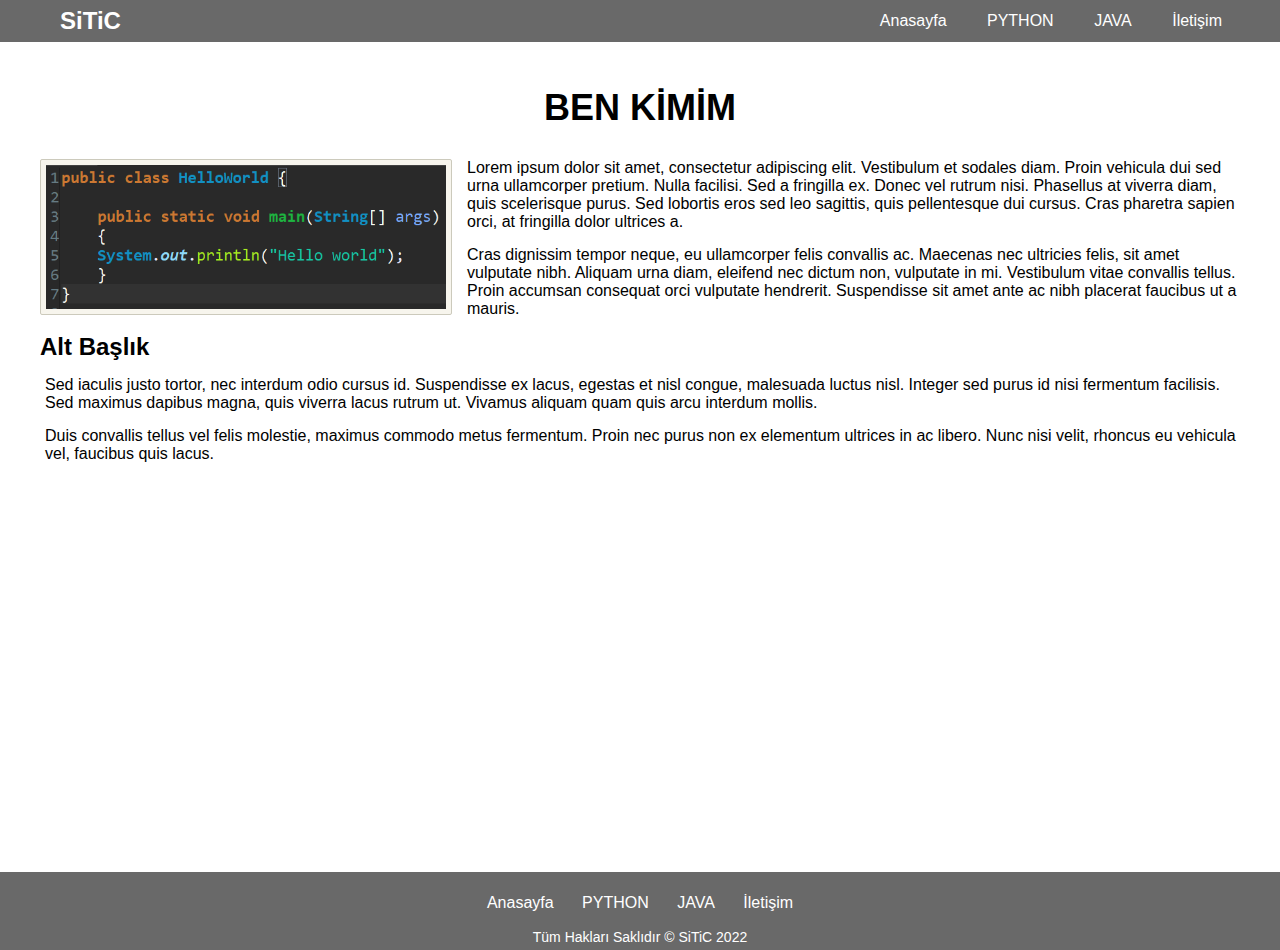
<file: index.html>
<!DOCTYPE html>
    <html>
    <head>
        <meta http-equiv="Content-Type" content="text/html; charset=utf-8" />
        <title>SiTiC-Anasayfa</title>
        <link rel="stylesheet" type="text/css" href="css/style.css">
    </head>
        <body>
            <header>
                <div class="kutu">
                    <a href="index.html" class="logo">SiTiC</a>
                    <ul class="menu">
                        <li class="mevcut">
                            <a href="index.html">Anasayfa</a>
                        </li>
                        <li>
                            <a href="python.html">PYTHON </a>
                        </li>
                        <li>
                            <a href="java.html">JAVA</a>
                        </li>
                        <li>
                            <a href="iletisim.html">İletişim</a>
                        </li>
                    </ul>
                </div>
            </header>
            <main>
                <div class="kutu">
                    <h1>BEN KİMİM </h1>
                    <img src="resimler/java.png" class="foto" />
                    <p>Lorem ipsum dolor sit amet, consectetur adipiscing elit. Vestibulum et sodales diam. Proin vehicula dui sed urna ullamcorper pretium. Nulla facilisi. Sed a fringilla ex. Donec vel rutrum nisi. Phasellus at viverra diam, quis scelerisque purus. Sed lobortis eros sed leo sagittis, quis pellentesque dui cursus. Cras pharetra sapien orci, at fringilla dolor ultrices a.</p>
                    <p>Cras dignissim tempor neque, eu ullamcorper felis convallis ac. Maecenas nec ultricies felis, sit amet vulputate nibh. Aliquam urna diam, eleifend nec dictum non, vulputate in mi. Vestibulum vitae convallis tellus. Proin accumsan consequat orci vulputate hendrerit. Suspendisse sit amet ante ac nibh placerat faucibus ut a mauris.</p>
                    <h2>Alt Başlık</h2>
                    <p>Sed iaculis justo tortor, nec interdum odio cursus id. Suspendisse ex lacus, egestas et nisl congue, malesuada luctus nisl. Integer sed purus id nisi fermentum facilisis. Sed maximus dapibus magna, quis viverra lacus rutrum ut. Vivamus aliquam quam quis arcu interdum mollis.</p>
                    <p>Duis convallis tellus vel felis molestie, maximus commodo metus fermentum. Proin nec purus non ex elementum ultrices in ac libero. Nunc nisi velit, rhoncus eu vehicula vel, faucibus quis lacus.</p>
                </div>
            </main>
            <footer>
                <div class="kutu">
                    <ul class="menu">
                        <li class="mevcut">
                            <a href="index.html">Anasayfa</a>
                        </li>
                        <li>
                            <a href="python.html">PYTHON</a>
                        </li>
                        <li>
                            <a href="java.html">JAVA</a>
                        </li>
                        <li>
                            <a href="iletisim.html">İletişim</a>
                        </li>
                    </ul>
                    <p class="copyright">Tüm Hakları Saklıdır © SiTiC 2022</p>
                </div>
            </footer>
        </body>
    </html>
</file>
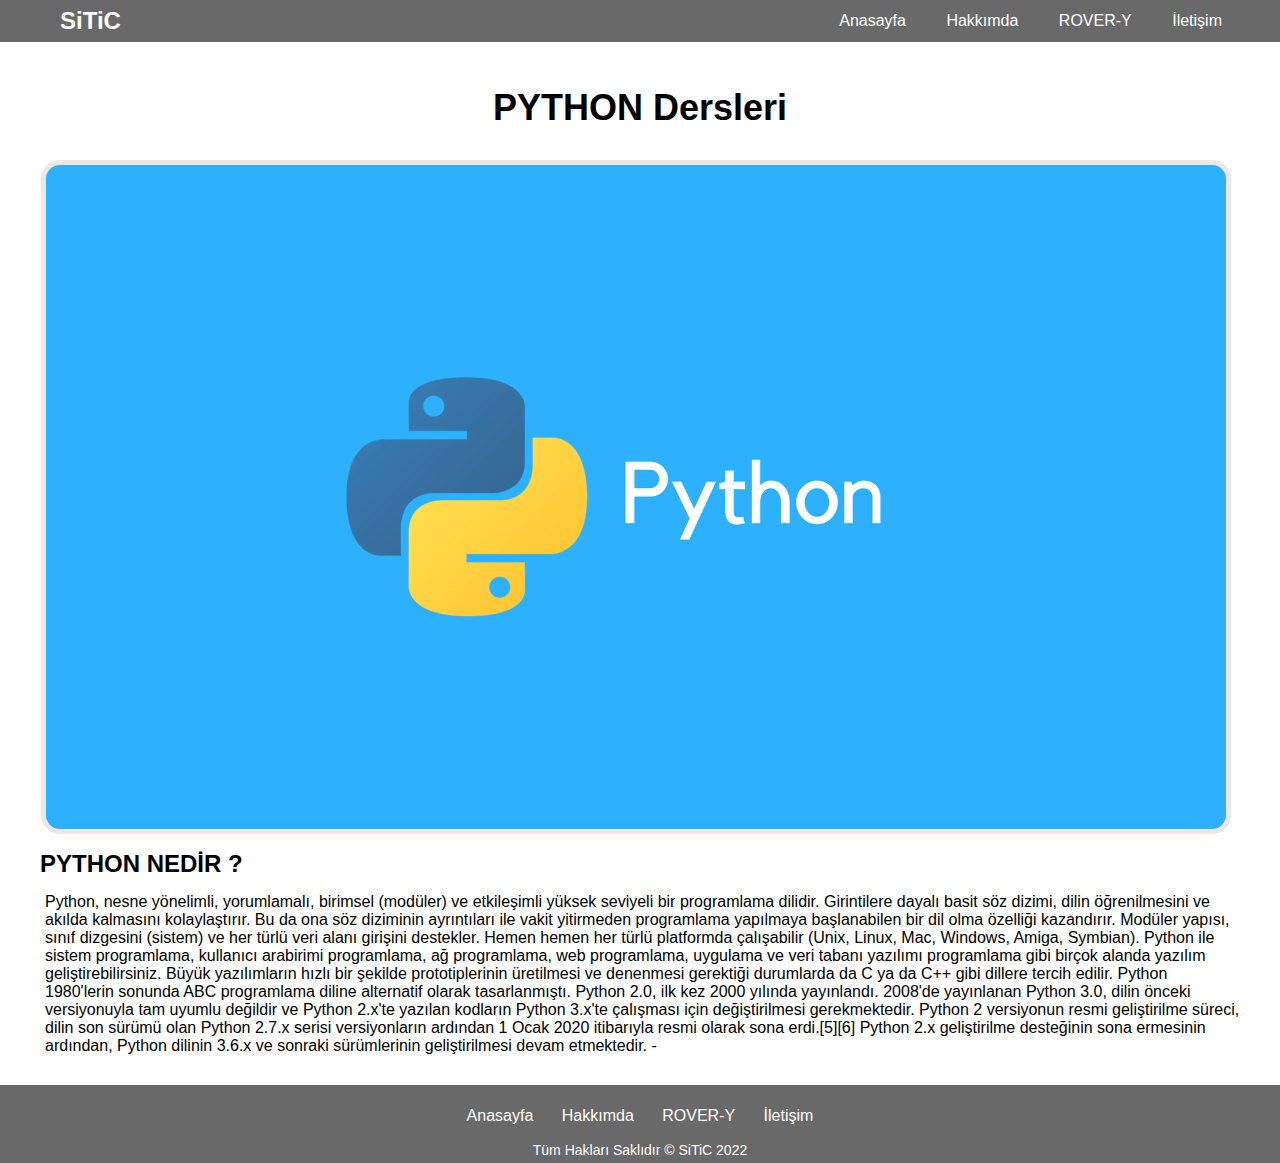
<file: hakkimda.html>
<!DOCTYPE html>
    <html>
    <head>
        <meta http-equiv="Content-Type" content="text/html; charset=utf-8" />
        <title>SiTiC-PYTHON</title>
        <link rel="stylesheet" type="text/css" href="css/style.css">
    </head>
        <body>
            <header>
                <div class="kutu">
                    <a href="index.html" class="logo">SiTiC</a>
                    <ul class="menu">
                        <li class="mevcut">
                            <a href="index.html">Anasayfa</a>
                        </li>
                        <li>
                            <a href="hakkimda.html">Hakkımda</a>
                        </li>
                        <li>
                            <a href="rover-y.html">ROVER-Y</a>
                        </li>
                        <li>
                            <a href="iletisim.html">İletişim</a>
                        </li>
                    </ul>
                </div>
            </header>
            <main>
                <div class="kutu">
                    <h1>PYTHON Dersleri </h1>
                    <img src="resimler/2430543d28e5221de3905086e70f614051d1561d.png" class="html-css-foto" />
                    <h2>PYTHON NEDİR ? </h2>


                    
                    <p>  Python, nesne yönelimli, yorumlamalı, birimsel (modüler) ve etkileşimli yüksek seviyeli
                         bir programlama dilidir.

                        Girintilere dayalı basit söz dizimi, dilin öğrenilmesini ve akılda kalmasını kolaylaştırır.
                         Bu da ona söz diziminin ayrıntıları ile vakit yitirmeden programlama yapılmaya başlanabilen 
                         bir dil olma özelliği kazandırır.
                        
                        Modüler yapısı, sınıf dizgesini (sistem) ve her türlü veri alanı girişini destekler.
                        Hemen hemen her türlü platformda çalışabilir (Unix, Linux, Mac, Windows, Amiga, Symbian). 
                        Python ile sistem programlama, kullanıcı
                         arabirimi programlama, ağ programlama, web programlama, uygulama ve veri tabanı yazılımı
                          programlama gibi birçok alanda yazılım geliştirebilirsiniz. Büyük yazılımların 
                        hızlı bir şekilde prototiplerinin üretilmesi ve denenmesi gerektiği durumlarda da C ya da
                         C++ gibi dillere tercih edilir.
                        
                        Python 1980'lerin sonunda ABC programlama diline alternatif olarak tasarlanmıştı. Python 2.0,
                         ilk kez 2000 yılında yayınlandı. 2008'de yayınlanan Python 3.0, dilin önceki versiyonuyla
                          tam uyumlu değildir ve Python
                         2.x'te yazılan kodların Python 3.x'te çalışması için değiştirilmesi gerekmektedir. Python 2 
                         versiyonun resmi geliştirilme süreci, dilin son sürümü olan Python 2.7.x serisi versiyonların
                          ardından 1 Ocak 2020 itibarıyla resmi olarak sona erdi.[5][6] Python 2.x geliştirilme desteğinin
                           sona ermesinin ardından, Python dilinin 3.6.x ve sonraki sürümlerinin geliştirilmesi devam etmektedir.
                           -</p>
                </div>
            </main>
            <footer>
                <div class="kutu">
                    <ul class="menu">
                        <li class="mevcut">
                            <a href="index.html">Anasayfa</a>
                        </li>
                        <li>
                            <a href="hakkimda.html">Hakkımda</a>
                        </li>
                        <li>
                            <a href="rover-y.html">ROVER-Y</a>
                        </li>
                        <li>
                            <a href="iletisim.html">İletişim</a>
                        </li>
                    </ul>
                    <p class="copyright">Tüm Hakları Saklıdır © SiTiC 2022</p>
                </div>
            </footer>
        </body>
    </html>
</file>
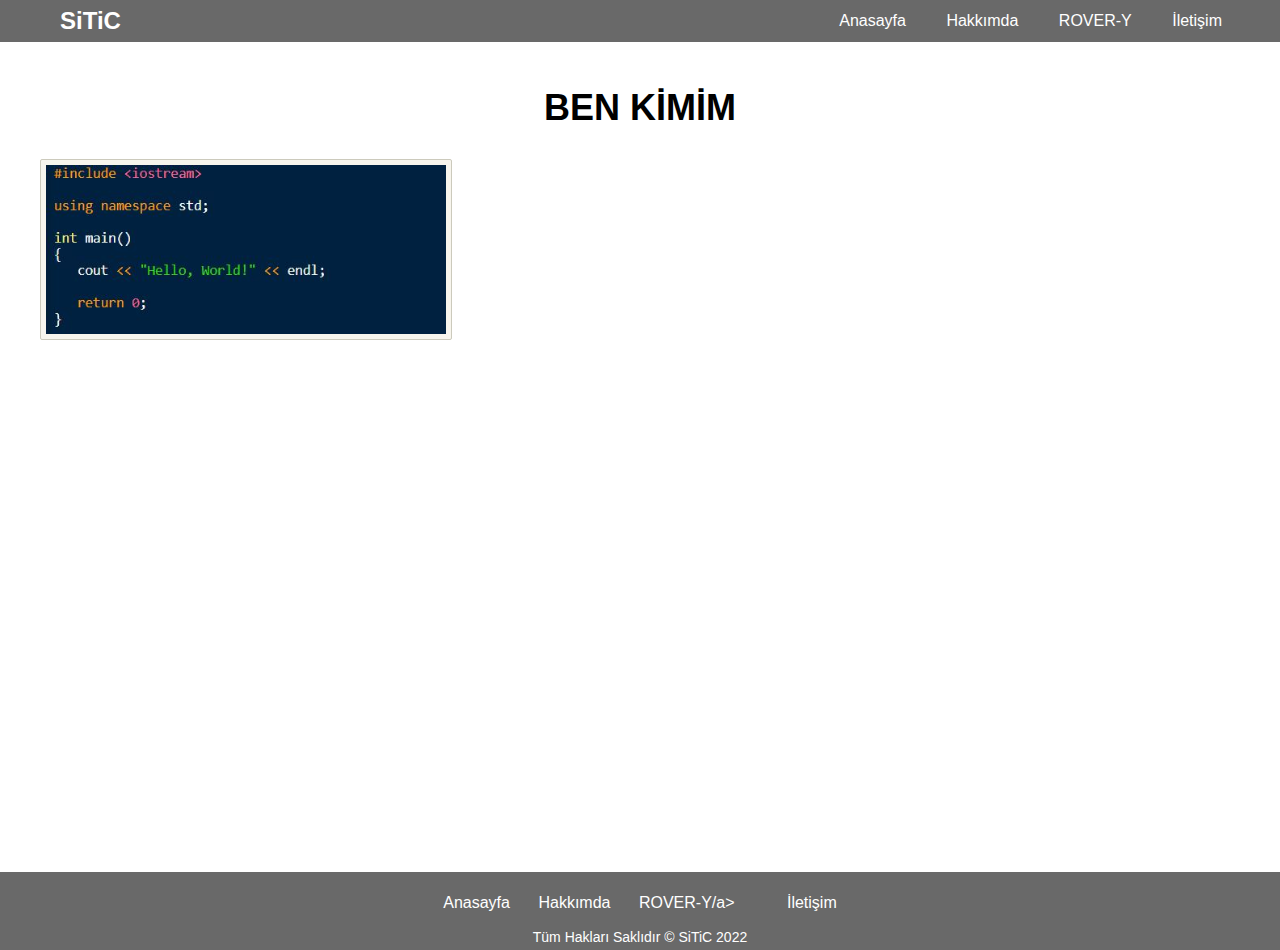
<file: iletisim.html>
<!DOCTYPE html>
    <html>
    <head>
        <meta http-equiv="Content-Type" content="text/html; charset=utf-8" />
        <title>SiTiC-iletisim</title>
        <link rel="stylesheet" type="text/css" href="css/style.css">
    </head>
        <body>
            <header>
                <div class="kutu">
                    <a href="index.html" class="logo">SiTiC</a>
                    <ul class="menu">
                        <li class="mevcut">
                            <a href="index.html">Anasayfa</a>
                        </li>
                        <li>
                            <a href="hakkimda.html">Hakkımda</a>
                        </li>
                        <li>
                            <a href="rover-y.html">ROVER-Y</a>
                        </li>
                        <li>
                            <a href="iletisim.html">İletişim</a>
                        </li>
                    </ul>
                </div>
            </header>
            <main>
                <div class="kutu">
                    <h1>BEN KİMİM </h1>
                    <img src="resimler/NpoF477.jpeg" class="foto" />
                    
                </div>
            </main>
            <footer>
                <div class="kutu">
                    <ul class="menu">
                        <li class="mevcut">
                            <a href="index.html">Anasayfa</a>
                        </li>
                        <li>
                            <a href="hakkimda.html">Hakkımda</a>
                        </li>
                        <li>
                            <a href="rover-y.html">ROVER-Y/a>
                        </li>
                        <li>
                            <a href="iletisim.html">İletişim</a>
                        </li>
                    </ul>
                    <p class="copyright">Tüm Hakları Saklıdır © SiTiC 2022</p>
                </div>
            </footer>
        </body>
    </html>
</file>
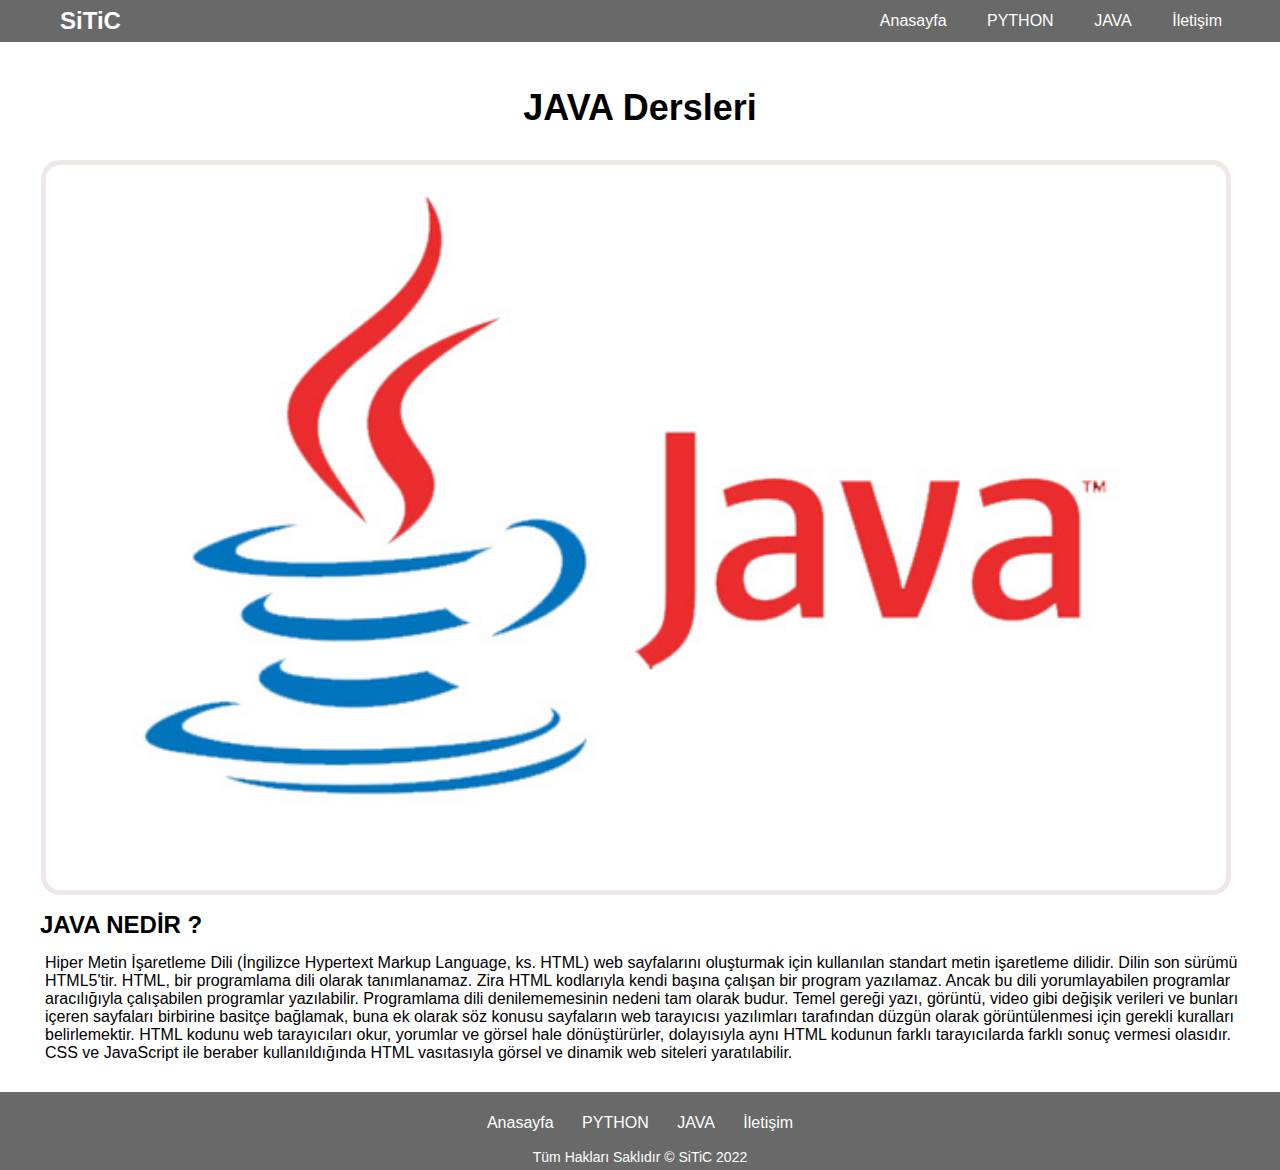
<file: java.html>
<!DOCTYPE html>
    <html>
    <head>
        <meta http-equiv="Content-Type" content="text/html; charset=utf-8" />
        <title>SiTiC-JAVA</title>
        <link rel="stylesheet" type="text/css" href="css/style.css">
    </head>
        <body>
            <header>
                <div class="kutu">
                    <a href="index.html" class="logo">SiTiC</a>
                    <ul class="menu">
                        <li class="mevcut">
                            <a href="index.html">Anasayfa</a>
                        </li>
                        <li>
                            <a href="python.html">PYTHON</a>
                        </li>
                        <li>
                            <a href="java.html">JAVA</a>
                        </li>
                        <li>
                            <a href="iletisim.html">İletişim</a>
                        </li>
                    </ul>
                </div>
            </header>
            <main>
                <div class="kutu">
                    <h1>JAVA Dersleri </h1>
                    <!--<marquee direction=right>  saga kaydırma-->

                    <img src="resimler/java_logo.jpg" class="html-css-foto" />
                    <h2>JAVA NEDİR ? </h2><p>     Hiper Metin İşaretleme Dili (İngilizce Hypertext Markup Language, ks. HTML) web sayfalarını oluşturmak için kullanılan standart metin işaretleme dilidir. Dilin son sürümü HTML5'tir. 
        
                        HTML, bir programlama dili olarak tanımlanamaz. Zira HTML kodlarıyla kendi başına çalışan bir program yazılamaz. Ancak bu dili yorumlayabilen programlar aracılığıyla çalışabilen programlar yazılabilir. Programlama dili denilememesinin nedeni tam olarak budur. Temel gereği yazı, görüntü, video gibi değişik verileri ve bunları içeren sayfaları birbirine basitçe bağlamak, buna ek olarak söz konusu sayfaların web tarayıcısı yazılımları tarafından düzgün olarak görüntülenmesi için gerekli kuralları belirlemektir. HTML kodunu web tarayıcıları okur, yorumlar ve görsel hale dönüştürürler, dolayısıyla aynı HTML kodunun farklı tarayıcılarda farklı sonuç vermesi olasıdır. CSS ve JavaScript ile beraber kullanıldığında HTML vasıtasıyla görsel ve dinamik web siteleri yaratılabilir. 
                    </p>
                    
                </div>
            </main>
            <footer>
                <div class="kutu">
                    <ul class="menu">
                        <li class="mevcut">
                            <a href="index.html">Anasayfa</a>
                        </li>
                        <li>
                            <a href="python.html">PYTHON</a>
                        </li>
                        <li>
                            <a href="java.html">JAVA</a>
                        </li>
                        <li>
                            <a href="iletisim.html">İletişim</a>
                        </li>
                    </ul>
                    <p class="copyright">Tüm Hakları Saklıdır © SiTiC 2022</p>
                </div>
            </footer>
        </body>
    </html>
</file>
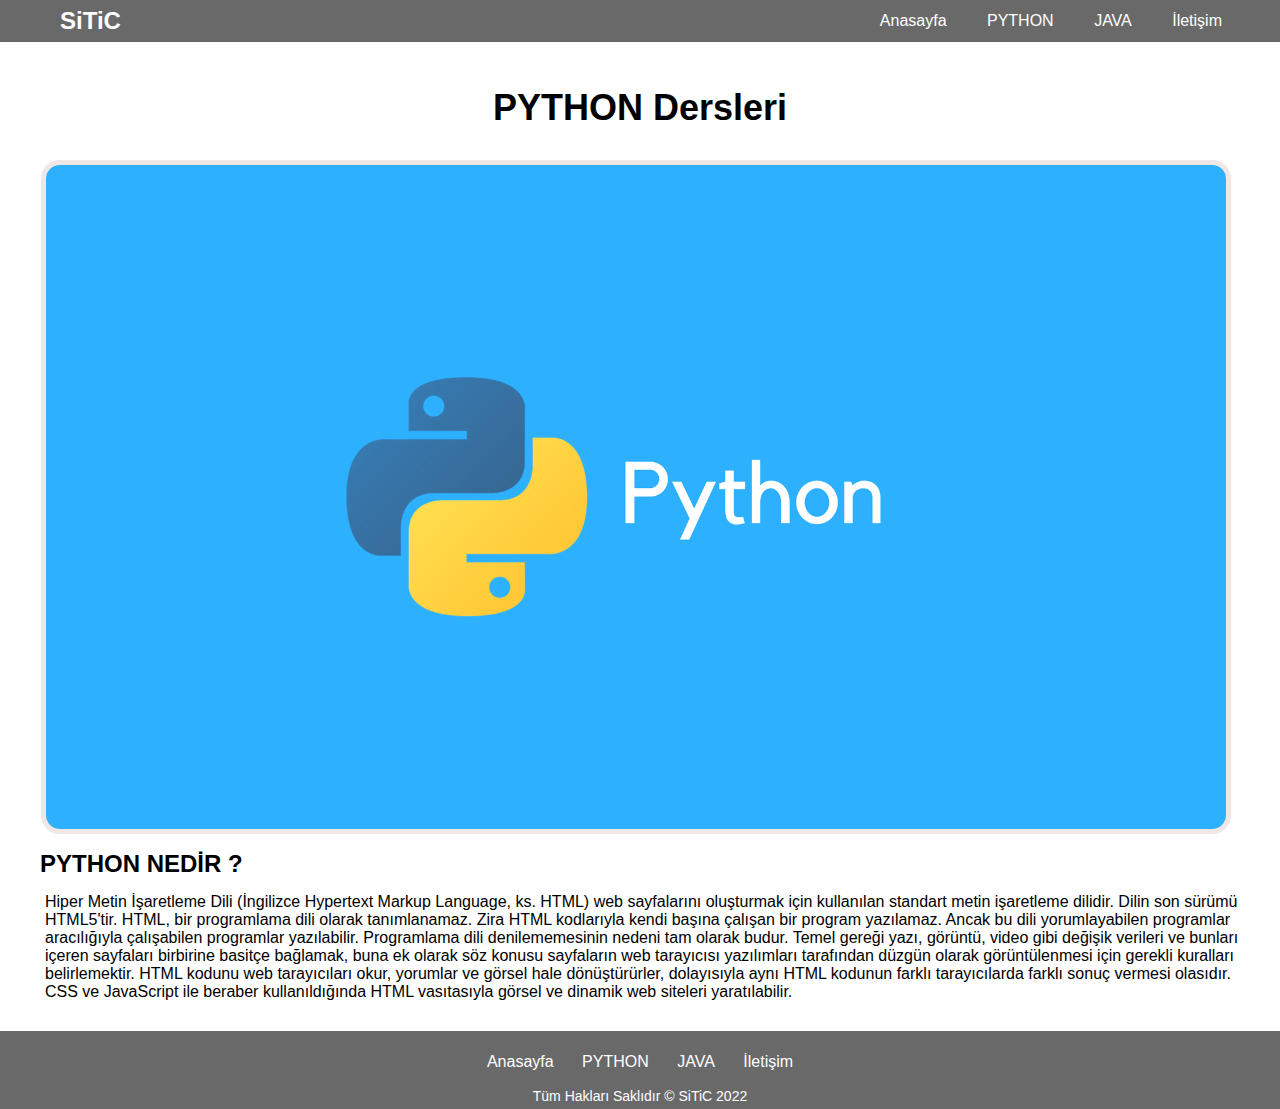
<file: python.html>
<!DOCTYPE html>
    <html>
    <head>
        <meta http-equiv="Content-Type" content="text/html; charset=utf-8" />
        <title>SiTiC-PYTHON</title>
        <link rel="stylesheet" type="text/css" href="css/style.css">
    </head>
        <body>
            <header>
                <div class="kutu">
                    <a href="index.html" class="logo">SiTiC</a>
                    <ul class="menu">
                        <li class="mevcut">
                            <a href="index.html">Anasayfa</a>
                        </li>
                        <li>
                            <a href="python.html">PYTHON</a>
                        </li>
                        <li>
                            <a href="java.html">JAVA</a>
                        </li>
                        <li>
                            <a href="iletisim.html">İletişim</a>
                        </li>
                    </ul>
                </div>
            </header>
            <main>
                <div class="kutu">
                    <h1>PYTHON Dersleri </h1>
                    <img src="resimler/2430543d28e5221de3905086e70f614051d1561d.png" class="html-css-foto" />
                    <h2>PYTHON NEDİR ? </h2><p>     Hiper Metin İşaretleme Dili (İngilizce Hypertext Markup Language, ks. HTML) web sayfalarını oluşturmak için kullanılan standart metin işaretleme dilidir. Dilin son sürümü HTML5'tir. 
        
                        HTML, bir programlama dili olarak tanımlanamaz. Zira HTML kodlarıyla kendi başına çalışan bir program yazılamaz. Ancak bu dili yorumlayabilen programlar aracılığıyla çalışabilen programlar yazılabilir. Programlama dili denilememesinin nedeni tam olarak budur. Temel gereği yazı, görüntü, video gibi değişik verileri ve bunları içeren sayfaları birbirine basitçe bağlamak, buna ek olarak söz konusu sayfaların web tarayıcısı yazılımları tarafından düzgün olarak görüntülenmesi için gerekli kuralları belirlemektir. HTML kodunu web tarayıcıları okur, yorumlar ve görsel hale dönüştürürler, dolayısıyla aynı HTML kodunun farklı tarayıcılarda farklı sonuç vermesi olasıdır. CSS ve JavaScript ile beraber kullanıldığında HTML vasıtasıyla görsel ve dinamik web siteleri yaratılabilir. 
                    </p>
                </div>
            </main>
            <footer>
                <div class="kutu">
                    <ul class="menu">
                        <li class="mevcut">
                            <a href="index.html">Anasayfa</a>
                        </li>
                        <li>
                            <a href="python.html">PYTHON</a>
                        </li>
                        <li>
                            <a href="java.html">JAVA</a>
                        </li>
                        <li>
                            <a href="iletisim.html">İletişim</a>
                        </li>
                    </ul>
                    <p class="copyright">Tüm Hakları Saklıdır © SiTiC 2022</p>
                </div>
            </footer>
        </body>
    </html>
</file>
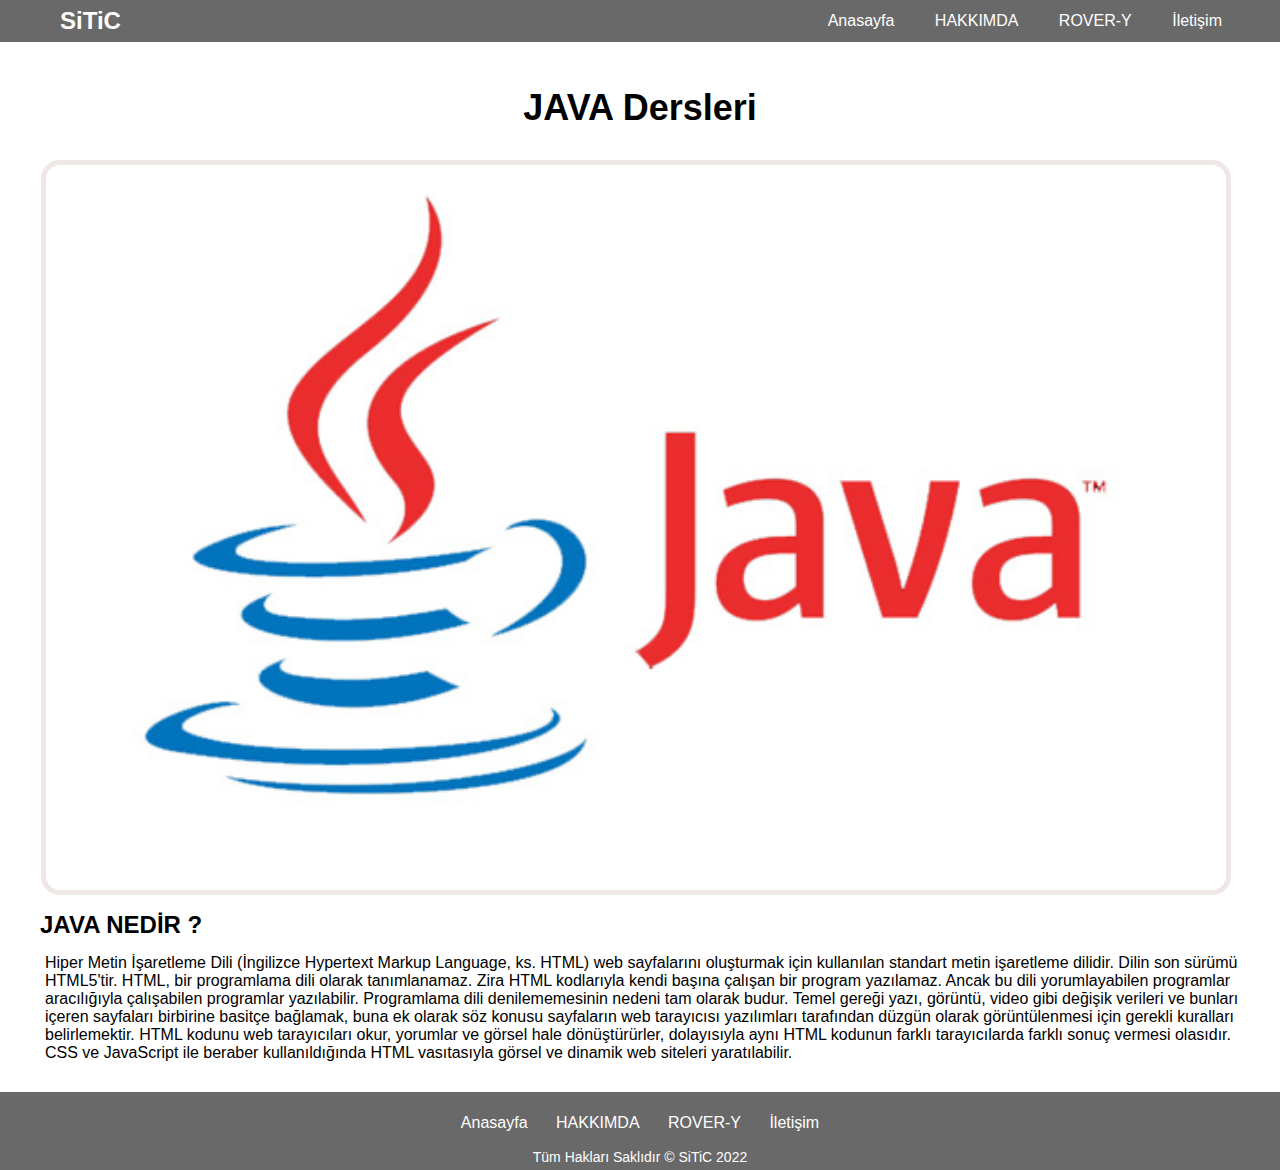
<file: rover-y.html>
<!DOCTYPE html>
    <html>
    <head>
        <meta http-equiv="Content-Type" content="text/html; charset=utf-8" />
        <title>SiTiC-ROVER-Y</title>
        <link rel="stylesheet" type="text/css" href="css/style.css">
    </head>
        <body>
            <header>
                <div class="kutu">
                    <a href="index.html" class="logo">SiTiC</a>
                    <ul class="menu">
                        <li class="mevcut">
                            <a href="index.html">Anasayfa</a>
                        </li>
                        <li>
                            <a href="hakkimda.html">HAKKIMDA</a>
                        </li>
                        <li>
                            <a href="rover-y.html">ROVER-Y</a>
                        </li>
                        <li>
                            <a href="iletisim.html">İletişim</a>
                        </li>
                    </ul>
                </div>
            </header>
            <main>
                <div class="kutu">
                    <h1>JAVA Dersleri </h1>
                    <!--<marquee direction=right>  saga kaydırma-->

                    <img src="resimler/java_logo.jpg" class="html-css-foto" />
                    <h2>JAVA NEDİR ? </h2><p>     Hiper Metin İşaretleme Dili (İngilizce Hypertext Markup Language, ks. HTML) web sayfalarını oluşturmak için kullanılan standart metin işaretleme dilidir. Dilin son sürümü HTML5'tir. 
        
                        HTML, bir programlama dili olarak tanımlanamaz. Zira HTML kodlarıyla kendi başına çalışan bir program yazılamaz. Ancak bu dili yorumlayabilen programlar aracılığıyla çalışabilen programlar yazılabilir. Programlama dili denilememesinin nedeni tam olarak budur. Temel gereği yazı, görüntü, video gibi değişik verileri ve bunları içeren sayfaları birbirine basitçe bağlamak, buna ek olarak söz konusu sayfaların web tarayıcısı yazılımları tarafından düzgün olarak görüntülenmesi için gerekli kuralları belirlemektir. HTML kodunu web tarayıcıları okur, yorumlar ve görsel hale dönüştürürler, dolayısıyla aynı HTML kodunun farklı tarayıcılarda farklı sonuç vermesi olasıdır. CSS ve JavaScript ile beraber kullanıldığında HTML vasıtasıyla görsel ve dinamik web siteleri yaratılabilir. 
                    </p>
                    
                </div>
            </main>
            <footer>
                <div class="kutu">
                    <ul class="menu">
                        <li class="mevcut">
                            <a href="index.html">Anasayfa</a>
                        </li>
                        <li>
                            <a href="hakkimda.html">HAKKIMDA</a>
                        </li>
                        <li>
                            <a href="rover-y.html">ROVER-Y</a>
                        </li>
                        <li>
                            <a href="iletisim.html">İletişim</a>
                        </li>
                    </ul>
                    <p class="copyright">Tüm Hakları Saklıdır © SiTiC 2022</p>
                </div>
            </footer>
        </body>
    </html>
</file>
<file: css/style.css>
* {
        font-family: Arial;
        margin: 0;
        padding: 0;
    }
    html {
        background-color: #ffffff;
    }
    a {
        text-decoration: none;
        color: black;
    }
    header {
        background-color: dimgrey;
        position: relative;
        z-index: 0;
        width: 100%;
        display: inline-block;
    }
    .menu {
        float: right;
        background-color: dimgray;
    }
    .menu li {
        display: inline-block;
    }
    .menu li a {
        color: white;
        font-size: 16px;
        font-weight: 300;
        padding: 12px 18px;
        display: inline-block;
    }
    .menu li a:hover {
        background-color: grey;
    }
    .menuitems{
        float: left;
        background-color: dimgray;
        border-radius: 10px;

    }
    .menuitems li{
        display: inline-block;
        width: 100%;
        height: auto;
    }
    .menuitems li a {
        color: white;
        font-size: 16px;
        font-weight: 300;
        padding: 12px 18px;
        display: inline-block;
    }
    .menuitems li a:hover {
        background-color: grey;
    }
    .pageicerik{
        width: 80%;
        height: auto;
        float: right;
        background-color: #efecec;
        border-radius: 10px;
    }
    .kutu {
        width: 100%;
        max-width: 1200px;
        margin: auto;
    }
    .logo {
        font-size: 24px;
        font-weight: 600;
        color: white;
        padding: 7px 20px;
        display: inline-block;
    }
    .logo:hover {
        background-color: gray;
    }
    main {
        padding: 30px 15px;
        min-height: 770px;
        background-color: white;
    }
    h1 {
        text-align: center;
        font-size: 36px;
        margin-top: 15px;
        margin-bottom: 30px;
    }
    h2 {
        margin-top: 15px;
    }
    p {
        margin-top: 15px;
        margin-left: 5px;
    }
    .foto {
        float: left;
        margin: 0px 15px 15px 0;
        padding: 5px;
        background: #f7f5ed;
        border: 1px solid #cccabc;
        border-radius: 2px;
        width: calc(100% - 15px);
        max-width: 400px;
        
    }
        
    .html-css-foto {
        float: left;
        margin: 0px 15px 15px 0;
        padding: 5px;
        background: #efe6e6;
        border: 1px solid #ffffff;
        border-radius: 20px;
        width: calc(100% - 15px);
        max-width: 1180px;        
    }
    .pageitem{
        width: 100%;
        height: auto;
        background-color: #1d4657;
    }
    .menuitem{
        width: 20%;
        height: auto;
        float: left;
        background-color: grey;
    }
    footer {
        width: 100%;
        display: inline-block;
        background: dimgray;
    }
    footer .menu {
        float: none;
        text-align: center;
        margin-top: 10px;
    }
    footer .menu li a {
        padding: 6px;
        margin: 6px;
    }
    footer .menu li a:hover {
        background-color: grey;
        text-decoration: underline;
    }
    .copyright {
        font-size: 14px;
        color: white;
        text-align: center;
        margin: 5px 0;
    }
</file>
